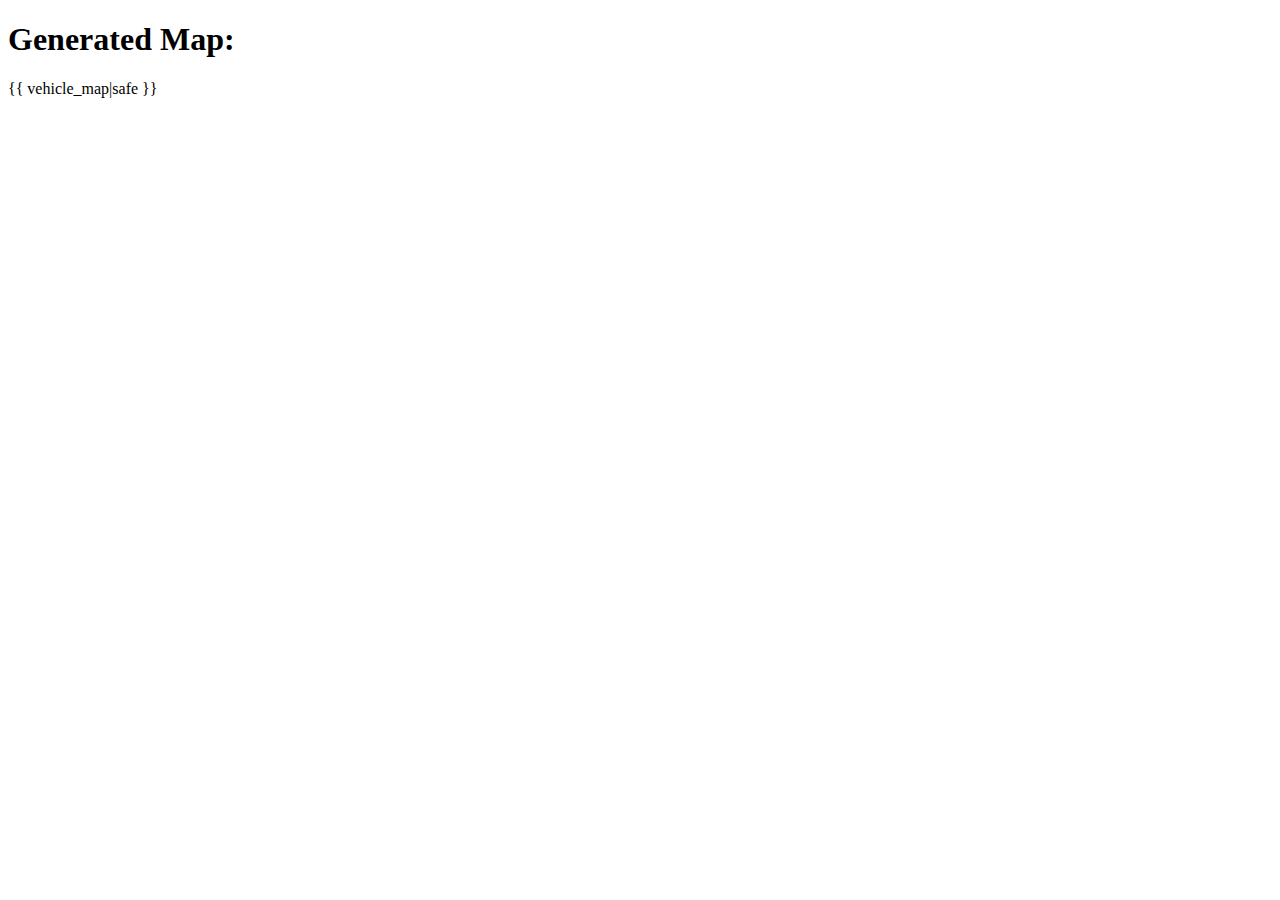
<file: templates/map.html>
<!DOCTYPE html>
<html lang="en">
<head>
    <meta charset="UTF-8">
    <meta name="viewport" content="width=device-width, initial-scale=1.0">
    <title>Map</title>
</head>
<body>
    <h1>Generated Map:</h1>
    <!-- Display the generated map -->
    {{ vehicle_map|safe }}
</body>
</html>
</file>
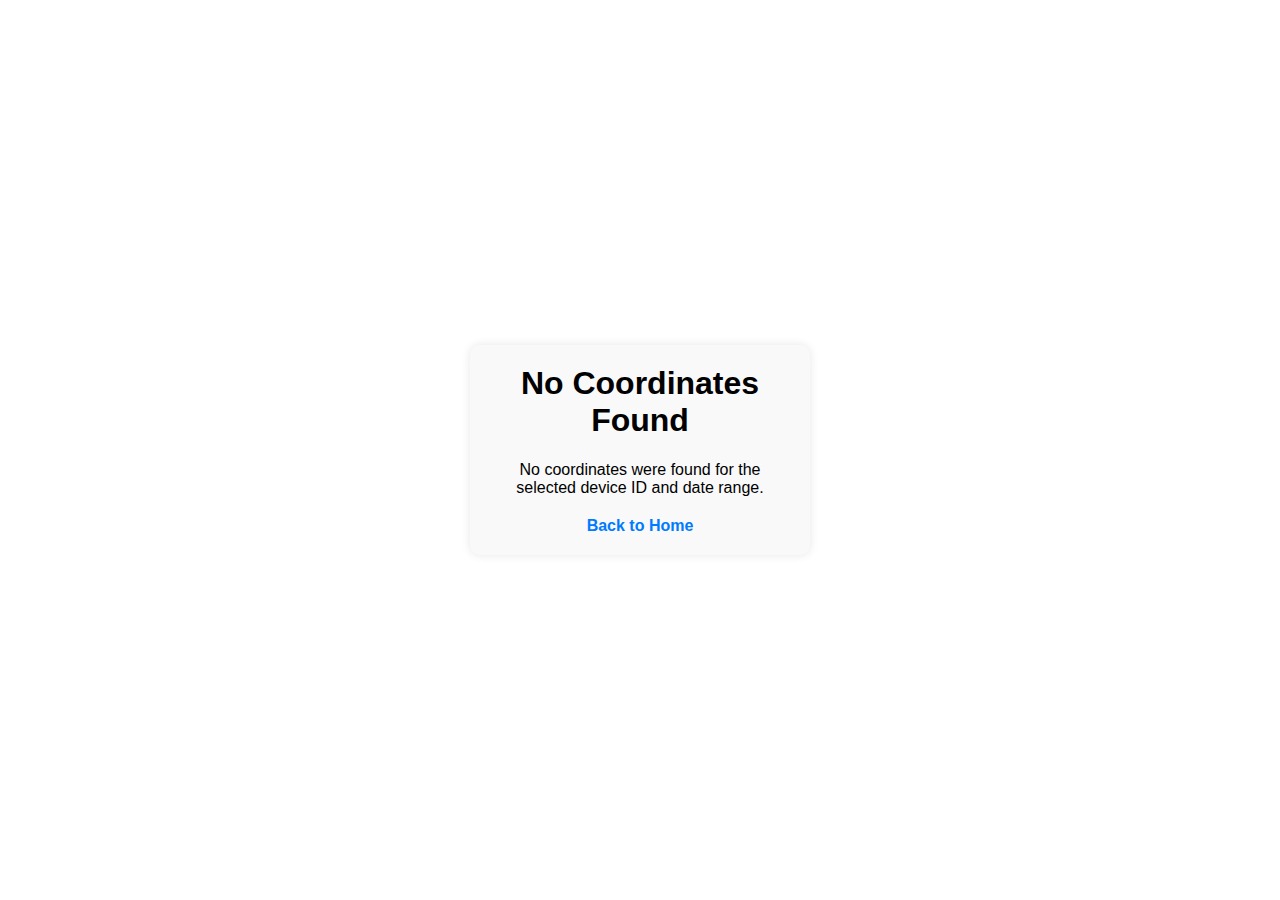
<file: templates/no_corr.html>
<!DOCTYPE html>
<html lang="en">
<head>
    <meta charset="UTF-8">
    <meta name="viewport" content="width=device-width, initial-scale=1.0">
    <title>No Coordinates Found</title>
</head>
<body>

    <style>

body {
    margin: 0;
    padding: 0;
    font-family: Arial, sans-serif;
}

.container {
    display: flex;
    justify-content: center;
    align-items: center;
    height: 100vh;
}

        .card {
    width: 300px;
    padding: 20px;
    border-radius: 10px;
    box-shadow: 0 0 10px rgba(0, 0, 0, 0.1);
    background-color: #f9f9f9;
    text-align: center;
}

.card h1 {
    margin-top: 0;
}

.card p {
    margin-bottom: 20px;
}

.card a {
    text-decoration: none;
    color: #007bff;
    font-weight: bold;
}

.card a:hover {
    text-decoration: underline;
}
    </style>
    <div class="container">
        <div class="card">
            <h1>No Coordinates Found</h1>
            <p>No coordinates were found for the selected device ID and date range.</p>
            <a href="{{ url_for('index') }}">Back to Home</a>
        </div>
    </div>

</body>
</html>
</file>
